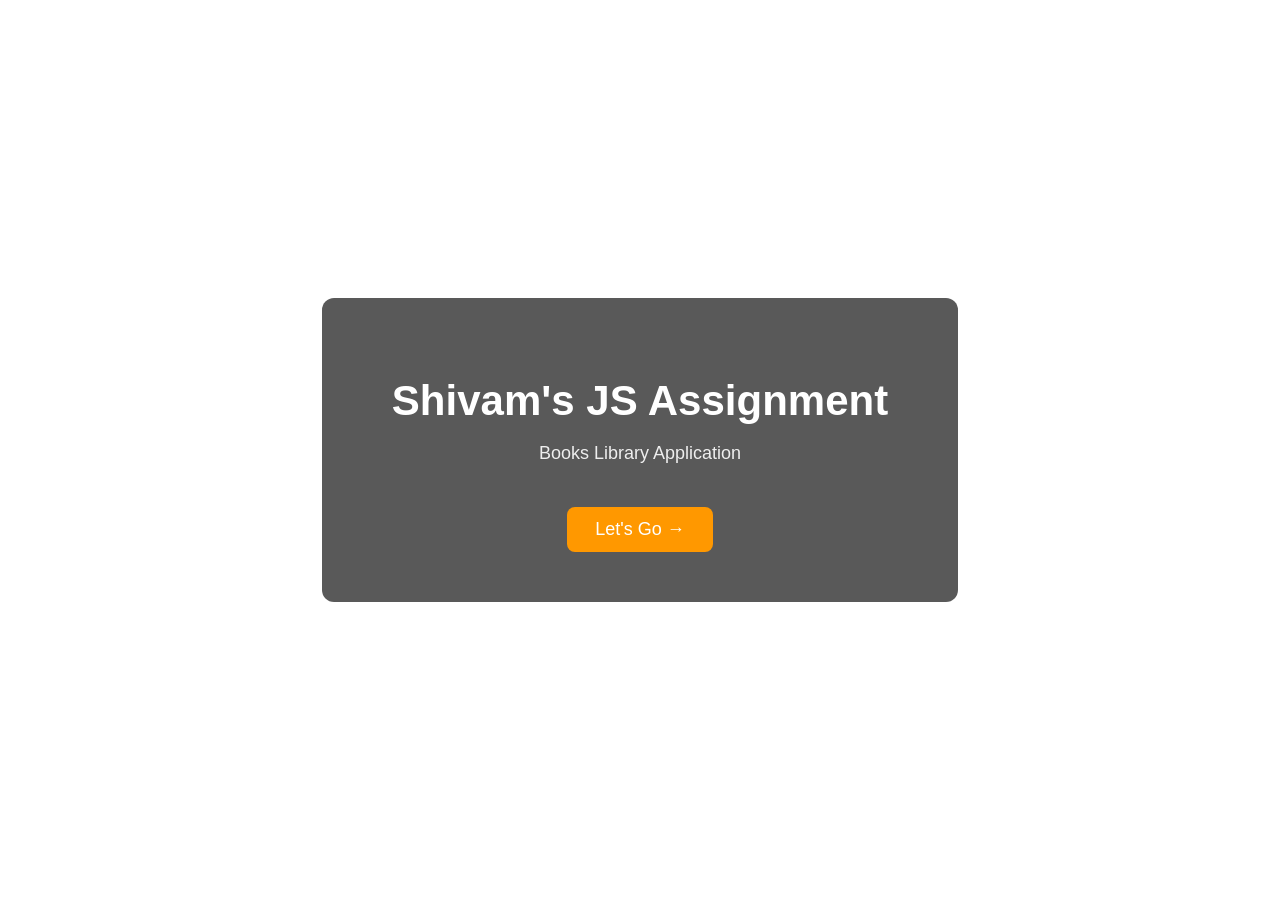
<file: index.html>
<!DOCTYPE html>
<html>
<head>
  <title>Shivam JS Assignment</title>
  <link rel="stylesheet" href="style.css">
</head>

<body class="landing">

  <div class="landing-box">
      <h1>Shivam's JS Assignment</h1>
      <p>Books Library Application</p>

      <button class="enter-btn" onclick="goToApp()">
        Let's Go →
      </button>
  </div>

<script>
function goToApp(){
    window.location.href = "app.html";
}
</script>

</body>
</html>
</file>
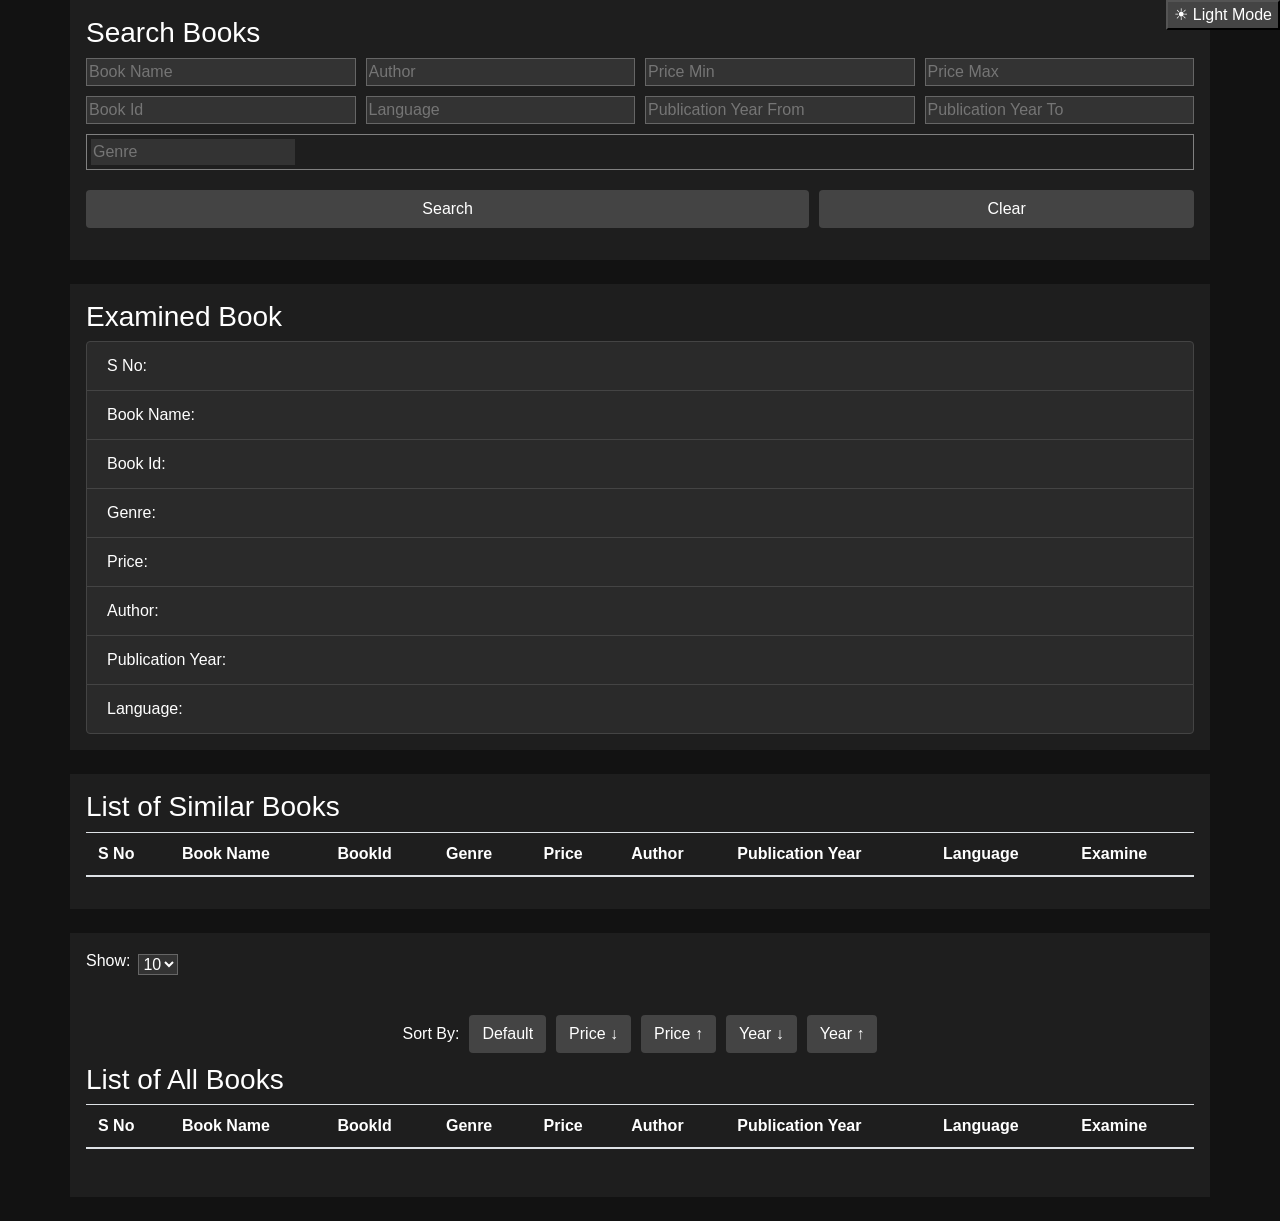
<file: app.html>
<html lang="en">

 <head>
 <script id="script-loader" src="scripts-promises.js" defer></script>
 <!-- <script id="script-loader" src="scripts-async.js" defer></script> -->
 <link rel="stylesheet" href="style.css">
 <meta charset="UTF-8">
 <meta name="viewport" content="width=device-width, initial-scale=1.0">
 <meta http-equiv="X-UA-Compatible" content="ie=edge">
 <link rel="stylesheet" href="https://stackpath.bootstrapcdn.com/bootstrap/4.1.3/css/bootstrap.min.css" integrity="sha384-MCw98/SFnGE8fJT3GXwEOngsV7Zt27NXFoaoApmYm81iuXoPkFOJwJ8ERdknLPMO" crossorigin="anonymous">
 <title>Book Catalog</title>
 </head>

 <body class="dark-mode">

  <button id="theme-toggle" style="float:right;margin-bottom:10px;">
      ☀ Light Mode
  </button>

    <div id="div-search" class="container mb-4 p-3" style="margin-bottom:20px; padding:10px 20px;">
    <h3>Search Books</h3>
    <form action="#" id="search-form" style="display:flex; flex-wrap:wrap; gap:10px;">
    <input type="text" id="input-search-name" class="formcontrol" style="flex:1 1 20%; min-width:180px;" placeholder="Book Name">
    <!-- <input type="text" id="input-search-genre" class="formcontrol" style="width:20%;display:inline;margin-top:1%" placeholder="Genre" list="genre-options"><datalist id="genre-options"></datalist> -->
    <input type="text" id="input-search-author" class="formcontrol" style="flex:1 1 20%; min-width:180px;" placeholder="Author">
    <input type="text" id="input-search-price-min" class="formcontrol" style="flex:1 1 20%; min-width:180px;" placeholder="Price Min">
    <input type="text" id="input-search-price-max" class="formcontrol" style="flex:1 1 20%; min-width:180px;" placeholder="Price Max">
    <input type="text" id="input-search-id" class="formcontrol" style="flex:1 1 20%; min-width:180px;" placeholder="Book Id">
    <input type="text" id="input-search-language" class="formcontrol" style="flex:1 1 20%; min-width:180px;" placeholder="Language">
    <input type="text" id="input-search-year-from" class="formcontrol" style="flex:1 1 20%; min-width:180px;" placeholder="Publication Year From">
    <input type="text" id="input-search-year-to" class="formcontrol" style="flex:1 1 20%; min-width:180px;" placeholder="Publication Year To">
    <div id="genre-container" style="flex:1 1 100%; min-width:180px;border:1px solid #808080;padding:4px;overflow-x:auto;white-space:nowrap;">
      <input type="text" id="input-search-genre" placeholder="Genre" list="genre-options" style="border:none;outline:none;">
    </div>
    <datalist id="genre-options"></datalist>
    <div style="width:100%; display:flex; gap:10px; margin-top:10px;">
    <button id="btn-search" class="btn" type="submit" style="flex:2">Search</button>
    <button id="btn-clear" class="btn" type="button" style="flex:1">Clear</button>
    </div>

    

    <!-- <button id="btn-aesc" class="btn" type="" style="width:15%;display:inline;margin-top:1%">Sort(Aesc)</button>
    <button id="btn-desc" class="btn" type="" style="width:15%;display:inline;margin-top:1%">Sort(Desc)</button> -->
    </form>
    </div>

    <div id="div-examined-book" class="container mb-4 p-3" style="margin-bottom:20px; padding:10px 20px;">
    <h3>Examined Book</h3>
    <ul id="list-examined-book" class="list-group">
    <li class="list-group-item">S No: <span id="sno"></span></li>
    <li class="list-group-item">Book Name: <span id="book-name"></span></li>
    <li class="list-group-item">Book Id: <span id="bookid"></span></li>
    <li class="list-group-item">Genre: <span id="bookgenre"></span></li>
    <li class="list-group-item">Price: <span id="bookprice"></span></li>
    <li class="list-group-item">Author: <span id="bookauthor"></span></li>
    <li class="list-group-item">Publication Year: <span id="book-year"></span></li>
    <li class="list-group-item">Language: <span id="book-lang"></span></li>
    </ul>
    </div>

    <div class="container mb-4 p-3" style="margin-bottom:20px; padding:10px 20px;">
    <h3>List of Similar Books</h3>
    <div class="table-responsive">
    <table id="table-similar-books" class="table">
    <thead>
    <th>S No</th>
    <th>Book Name</th>
    <th>BookId</th>
    <th>Genre</th>
    <th>Price</th>
    <th>Author</th>
    <th>Publication Year</th>
    <th>Language</th>
    <th>Examine</th>
    </thead>
    <tbody id="table-similar-books-body"></tbody>
    </table>
    </div>
    </div>

    <div class="container mb-4 p-3" style="margin-bottom:20px; padding:10px 20px;">

    <div class="d-flex flex-wrap justify-content-start align-items-center gap-4">
    <label for="rows" class="mr-2">Show:</label>
    <select name="rows" id="rows">
      <option value = 5>5</option>
      <option value = 10 selected>10</option>
      <option value = 25>25</option>
    </select>
    </div>

    <br>

    <div style="display:flex; justify-content:center; align-items:center; gap:10px; margin:10px 0px; flex-wrap:wrap;">
      <p style="margin:0;">Sort By:</p>
      <button id="btn-sort-de" class="btn" type="button">Default</button>
      <button id="btn-sort-pa" class="btn" type="button">Price ↓</button>
      <button id="btn-sort-pd" class="btn" type="button">Price ↑</button>
      <button id="btn-sort-ya" class="btn" type="button">Year ↓</button>
      <button id="btn-sort-yd" class="btn" type="button">Year ↑</button>
    </div>

    <h3>List of All Books</h3>
    <div class="table-responsive">
    <table id="table-all-books" class="table">
    <thead>
    <th>S No</th>
    <th>Book Name</th>
    <th>BookId</th>
    <th>Genre</th>
    <th>Price</th>
    <th>Author</th>
    <th>Publication Year</th>
    <th>Language</th>
    <th>Examine</th>
    </thead>
    <tbody id="table-all-books-body"></tbody>
    </table>
    </div>
    <nav class="d-flex justify-content-center" aria-label="Page navigation">
    <ul class="pagination flex-wrap justify-content-center" id="pagination">
    <!-- <li class="page-item"><a class="page-link" href="#">Previous</a></li>
    <li class="page-item"><a class="page-link" href="#">1</a></li>
    <li class="page-item"><a class="page-link" href="#">2</a></li>
    <li class="page-item"><a class="page-link" href="#">3</a></li>
    <li class="page-item"><a class="page-link" href="#">Next</a></li> -->
    </ul>
    </nav>

    </div>

 </body>
</html>
</file>
<file: style.css>
body.dark-mode {
    background-color: #121212;
    color: white;
}

body.dark-mode .container {
    background-color: #1e1e1e;
}

body.dark-mode table {
    color: white;
}

/* Inputs */
body.dark-mode input,
body.dark-mode select {
    background-color: #333;
    color: white;
    border: 1px solid #666;
}

/* Buttons */
body.dark-mode button {
    background-color: #444;
    color: white;
}

/* Fix Examined Book (Bootstrap list group) */
body.dark-mode .list-group-item {
    background-color: #2a2a2a;
    color: white;
    border-color: #444;
}

/* Fix Pagination */
body.dark-mode .page-link {
    background-color: #2a2a2a;
    color: white;
    border-color: #444;
}

body.dark-mode .page-link:hover {
    background-color: #444;
    color: white;
}

body.dark-mode .page-item.active .page-link {
    background-color: #007bff;
    border-color: #007bff;
    color: white;
}

.btn{
    padding:6px 12px;
    border-radius:6px;
    border:1px solid #ccc;
    background:#f5f5f5;
    cursor:pointer;
}

.btn:hover{
    background:#e5e5e5;
}


/* LANDING PAGE */

.landing{
    margin:0;
    height:100vh;

    background-image:url("https://images.unsplash.com/photo-1512820790803-83ca734da794");
    background-size:cover;
    background-position:center;

    display:flex;
    justify-content:center;
    align-items:center;

    font-family:Arial, Helvetica, sans-serif;
}

.landing-box{
    text-align:center;

    background:rgba(0,0,0,0.65);
    color:white;

    padding:50px 70px;
    border-radius:12px;
}

.landing-box h1{
    font-size:42px;
    margin-bottom:10px;
}

.landing-box p{
    font-size:18px;
    opacity:0.9;
}

.enter-btn{
    margin-top:25px;

    padding:12px 28px;
    font-size:18px;

    border:none;
    border-radius:8px;

    background:#ff9800;
    color:white;

    cursor:pointer;
}

.enter-btn:hover{
    background:#e68900;
}
</file>
